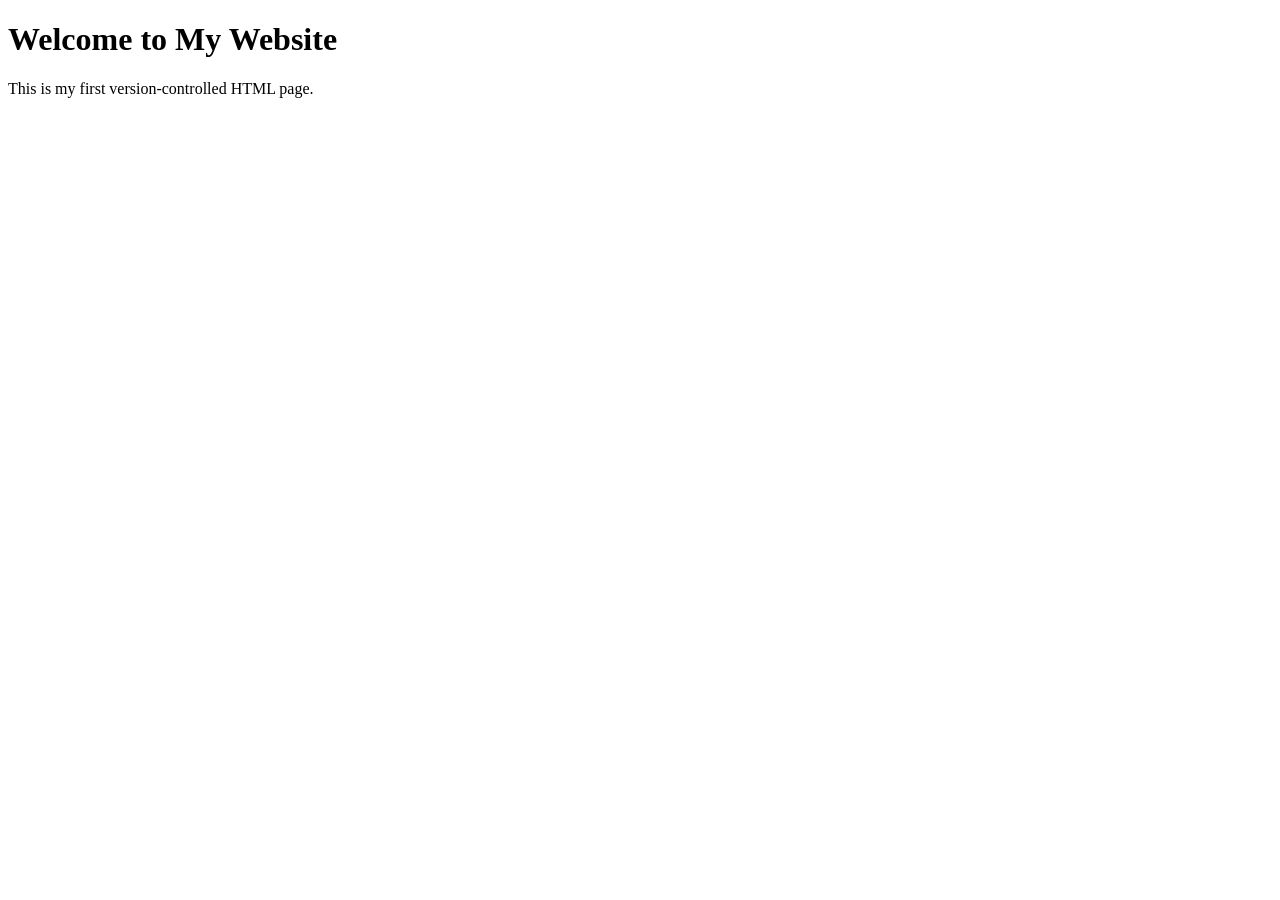
<file: index.html>
<!DOCTYPE html>
<html lang="en">
<head>
  <meta charset="UTF-8">
  <meta name="viewport" content="width=device-width, initial-scale=1.0">
  <title>My Chapter 9 Website</title>
</head>
<body>
  <h1>Welcome to My Website</h1>
  <p>This is my first version-controlled HTML page.</p>
</body>
</html>
</file>
